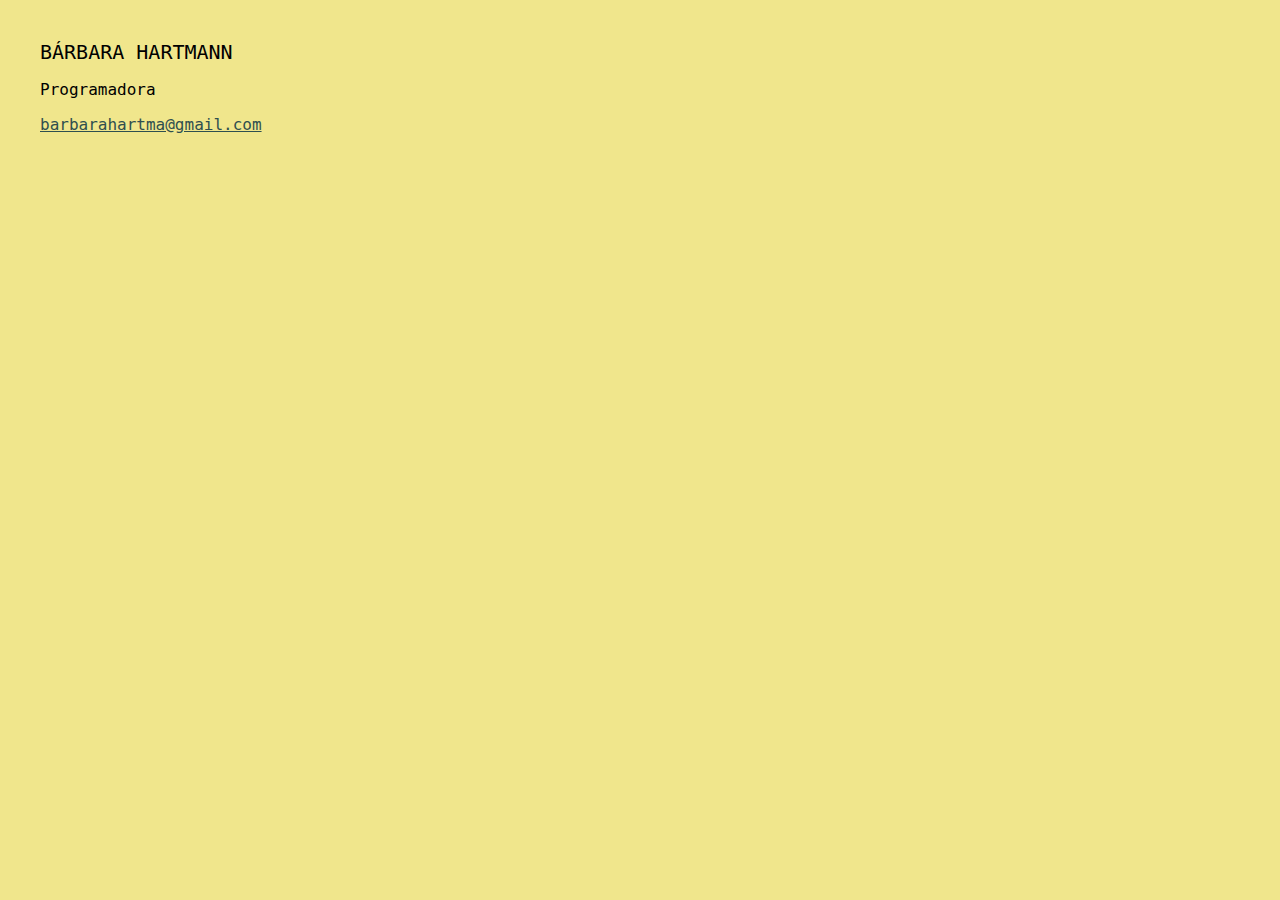
<file: index.html>
<!DOCTYPE html>
<html>
  <head>
    <title>Bárbara Hartmann</title>
    <link rel="stylesheet" type="text/css" href="/style.css">    
  </head>

  <body id="demo">
    <script>
      var colors = ["aquamarine", "bisque", "honeydew", "khaki", "lavender",
                    "lightblue", "lightcoral", "lightcyan", "lightgreen", "lightpink",
                    "lightsalmon", "lightskyblue", "lightsteelblue", "lightyellow"];
      var randomColor = colors[Math.floor(Math.random() * colors.length)];
      document.getElementById("demo").style.backgroundColor = randomColor;
    </script>

    <div class="content">
      <h1>Bárbara Hartmann</h1>
      <p>Programadora</p>
    
      <p class="email-section">
        <a href="mailto:barbarahartma@gmail.com">barbarahartma@gmail.com</a>
        <span class="email-note">Me mande um email ☺</span>
      </p>

    </div>

  </body>
</html>
</file>
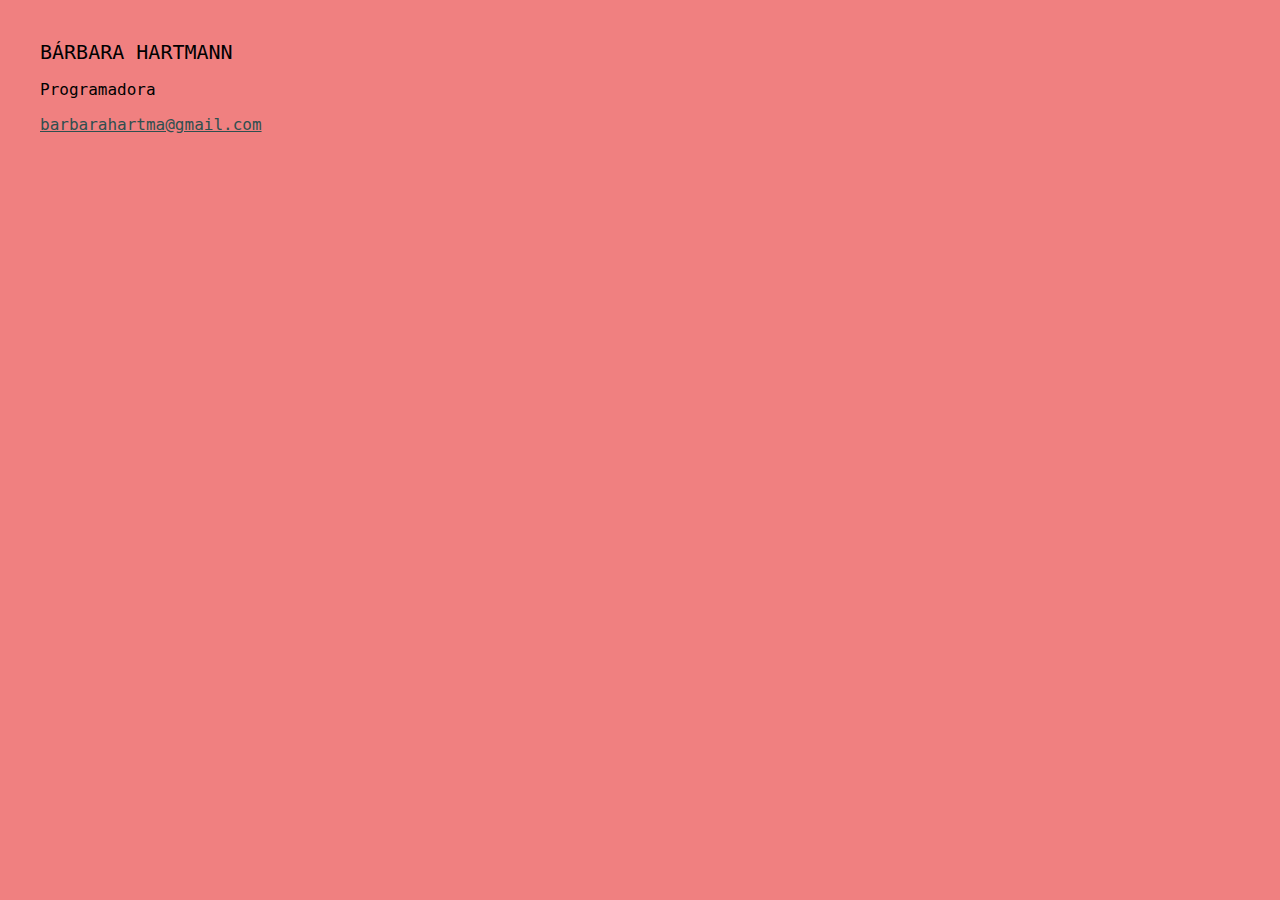
<file: home.html>
<html>
  <head>
    <title>Bárbara Hartmann</title>
    
    <link rel="stylesheet" href="style.css">
    
  </head>

  <body id="demo">
    <script>
      var colors = ["aqua", "aquamarine", "bisque", "chartreuse", "gold", "goldenrod", "greenyellow", "honeydew", "hotpink", "khaki",
                    "lavender", "lavenderbush", "lawngreen", "lightblue", "lightcoral", "lightcyan", "lightgreen", "lightgray", "lightpink",
                    "lightsalmon", "lightseagreen", "lightskyblue", "lightsteelblue", "lightyellow"];
      var randomColor = colors[Math.floor(Math.random() * colors.length)];
      document.getElementById("demo").style.backgroundColor = randomColor;
    </script>

    <div class="content">
      <h1>Bárbara Hartmann</h1>
      <p>Programadora</p>
    
      <p class="email-section">
        <a href="mailto:barbarahartma@gmail.com">barbarahartma@gmail.com</a>
        <span class="email-note">Me mande um email ☺</span>
      </p>

    </div>

  </body>
</html>
</file>
<file: style.css>
body {
  margin: 40px;
  font-family: monospace;
  font-size: large;
}

h1 {
  text-transform: uppercase;
  font-weight: normal;
  font-size: x-large;
}

.email-section:hover .email-note {
  display: block;
}

a {
  color: darkslategray;
}

.email-note {
  display: none;
}
</file>
